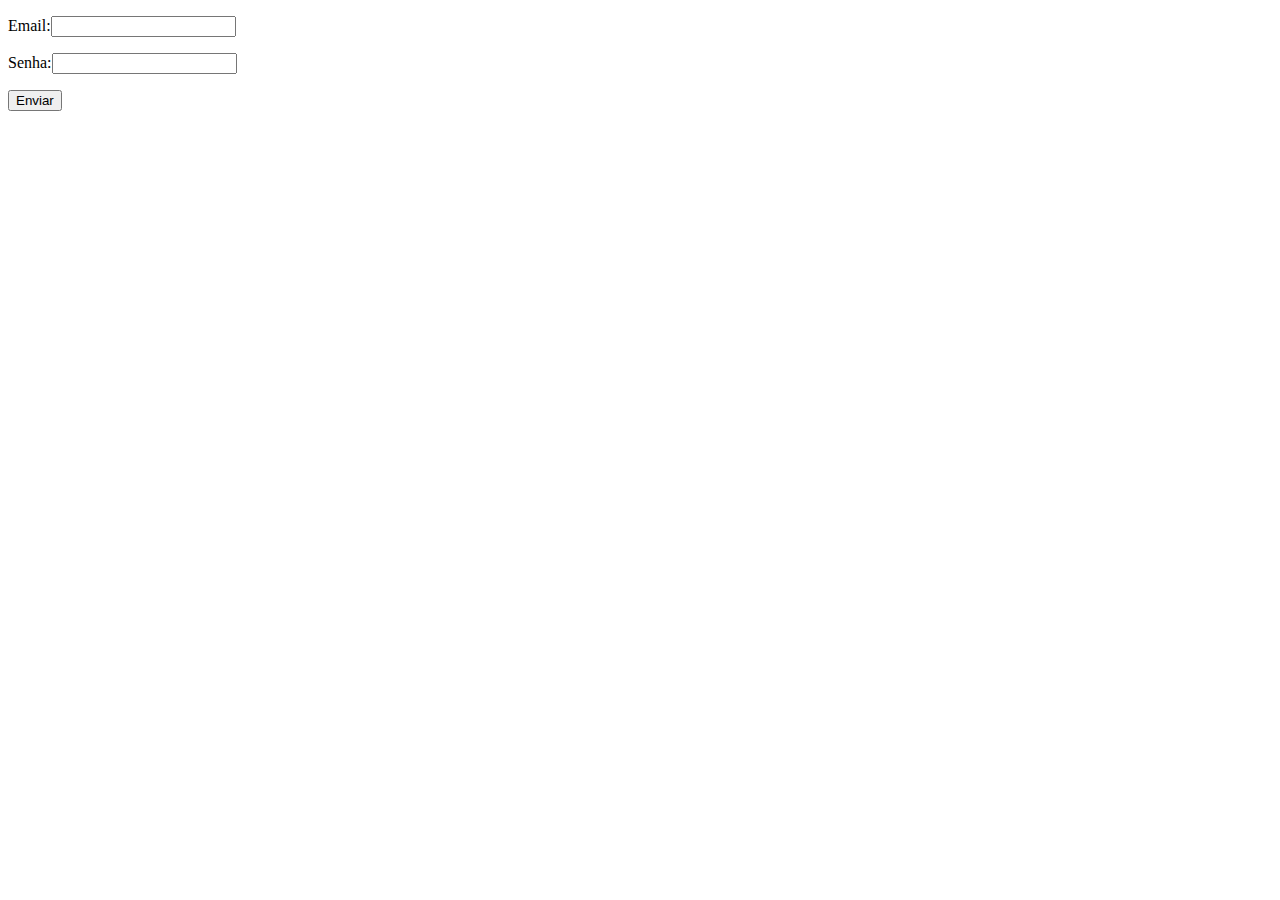
<file: MeuSite/templates/login.html>
<!DOCTYPE html>
<html lang="pt-br">
<head>
    <meta charset="UTF-8">
    <meta name="viewport" content="width=device-width, initial-scale=1.0">
    <title>Login</title>
</head>
<body>
    <form action="{{ url_for('efetuarLogin')}}" method="POST">
        <p>Email:<input type="email" name="email" id="email"/><p></p>
        <p>Senha:<input type="password" name="senha"/></p>
        <input type="submit" value="Enviar"/>
    </form>
</body>
</html>
</file>
